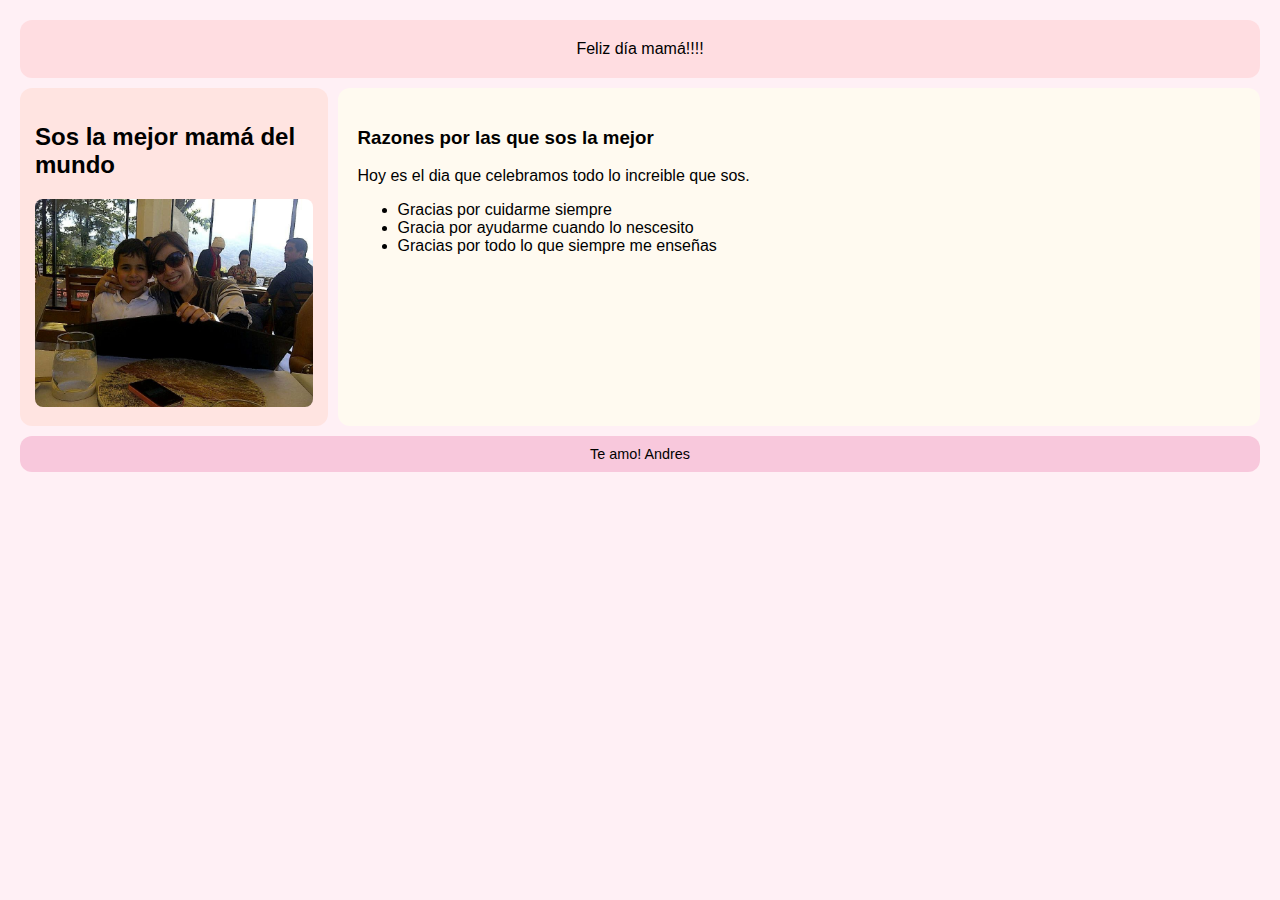
<file: index.html>
<!DOCTYPE html>
<html lang="en">

<head>
    <meta charset="UTF-8">
    <meta name="viewport" content="width=device-width, initial-scale=1.0">
    <title>Document</title>
    <link rel="stylesheet" href="estilos.css">
</head>

<body>
    <main class="contenedor">
        <div class="header">
            Feliz día mamá!!!!
        </div>
    
        <div class="sidebar">
            <h2>Sos la mejor mamá del mundo</h2>
            <img src="646b8b75-9cfd-43d8-af99-eed6f67fcdbd.jpg" alt="familia">
        </div>
    
        <div class="contenido">
            <h3>Razones por las que sos la mejor</h3>
            <p>Hoy es el dia que celebramos todo lo increible que sos.</p>
            <ul>
                <li>Gracias por cuidarme siempre</li>
                <li>Gracia por ayudarme cuando lo nescesito</li>
                <li>Gracias por todo lo que siempre me enseñas</li>
            </ul>
        </div>
    
        <div class="footer">
           Te amo! Andres
        </div>
    </main>
    
</body>

</html>
</file>
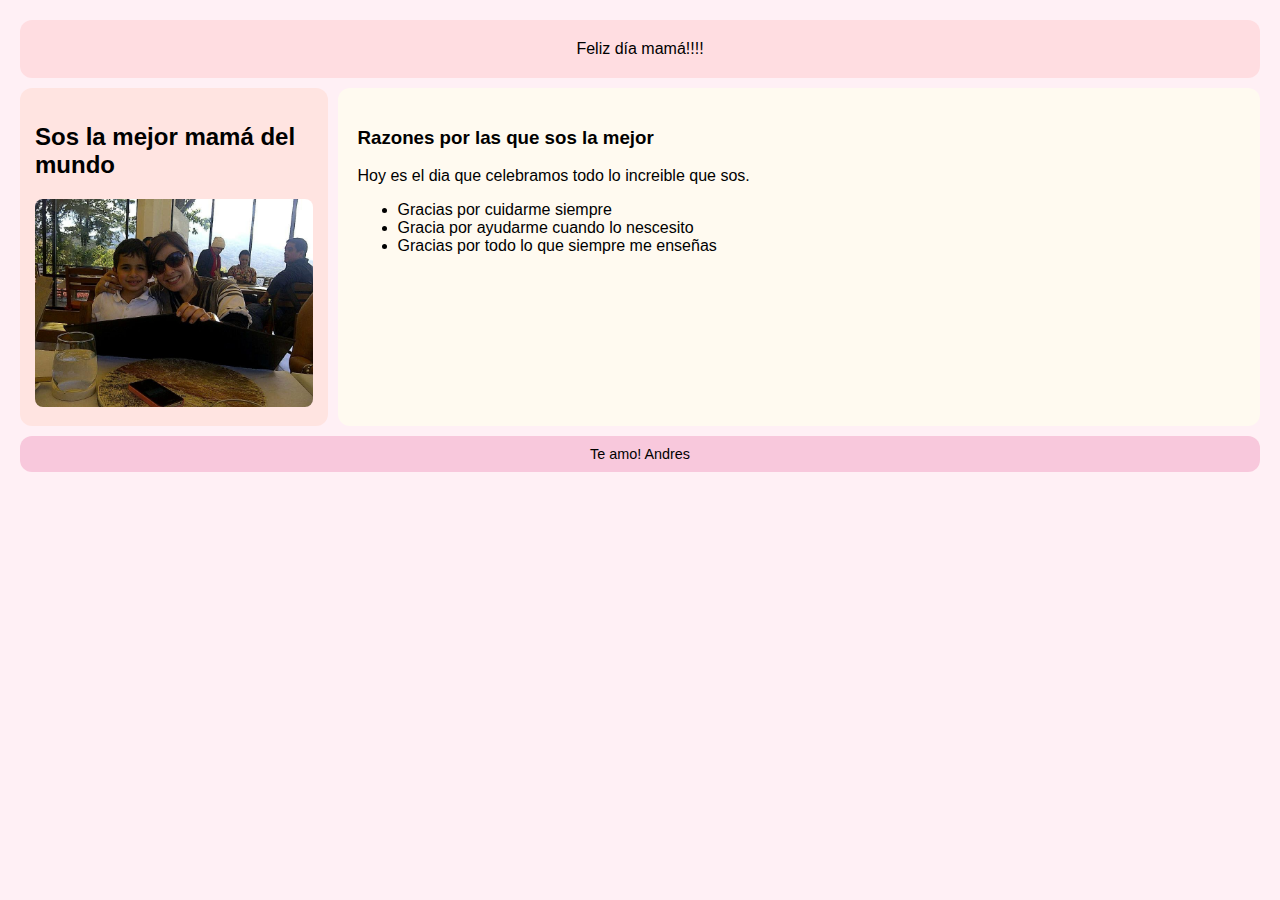
<file: pagina dia de la madre.html>
<!DOCTYPE html>
<html lang="en">

<head>
    <meta charset="UTF-8">
    <meta name="viewport" content="width=device-width, initial-scale=1.0">
    <title>Document</title>
    <link rel="stylesheet" href="estilos.css">
</head>

<body>
    <main class="contenedor">
        <div class="header">
            Feliz día mamá!!!!
        </div>
    
        <div class="sidebar">
            <h2>Sos la mejor mamá del mundo</h2>
            <img src="646b8b75-9cfd-43d8-af99-eed6f67fcdbd.jpg" alt="familia">
        </div>
    
        <div class="contenido">
            <h3>Razones por las que sos la mejor</h3>
            <p>Hoy es el dia que celebramos todo lo increible que sos.</p>
            <ul>
                <li>Gracias por cuidarme siempre</li>
                <li>Gracia por ayudarme cuando lo nescesito</li>
                <li>Gracias por todo lo que siempre me enseñas</li>
            </ul>
        </div>
    
        <div class="footer">
           Te amo! Andres
        </div>
    </main>
    
</body>

</html>
</file>
<file: estilos.css>
body {
  font-family: 'Segoe UI', Tahoma, Geneva, Verdana, sans-serif;
  margin: 0;
  background-color: #fff0f5; /* lavanda rosada */
}

.contenedor {
  display: grid;
  grid-template-columns: 1fr 3fr;
  grid-template-rows: auto auto auto;
  gap: 10px;
  padding: 20px;
}

.header {
  grid-column: 1 / 3;
  background-color: #ffdde1; /* rosa pastel */
  padding: 20px;
  text-align: center;
  border-radius: 12px;
}

.sidebar {
  grid-column: 1 / 2;
  background-color: #ffe4e1; /* rosado tenue */
  padding: 15px;
  border-radius: 12px;
}

.contenido {
  grid-column: 2 / 3;
  background-color: #fffaf0; /* fondo crema suave */
  padding: 20px;
  border-radius: 12px;
}

.footer {
  grid-column: 1 / 3;
  background-color: #f8c8dc; /* rosa vintage */
  padding: 10px;
  text-align: center;
  font-size: 0.9em;
  border-radius: 12px;
}

img {
  max-width: 100%;
  height: auto;
  border-radius: 8px;
}

.imagen-grande {
  width: 100%;
  max-height: 400px;
  object-fit: cover;
}

.imagen-pequena {
  width: 100%;
  max-width: 200px;
  height: auto;
}
</file>
